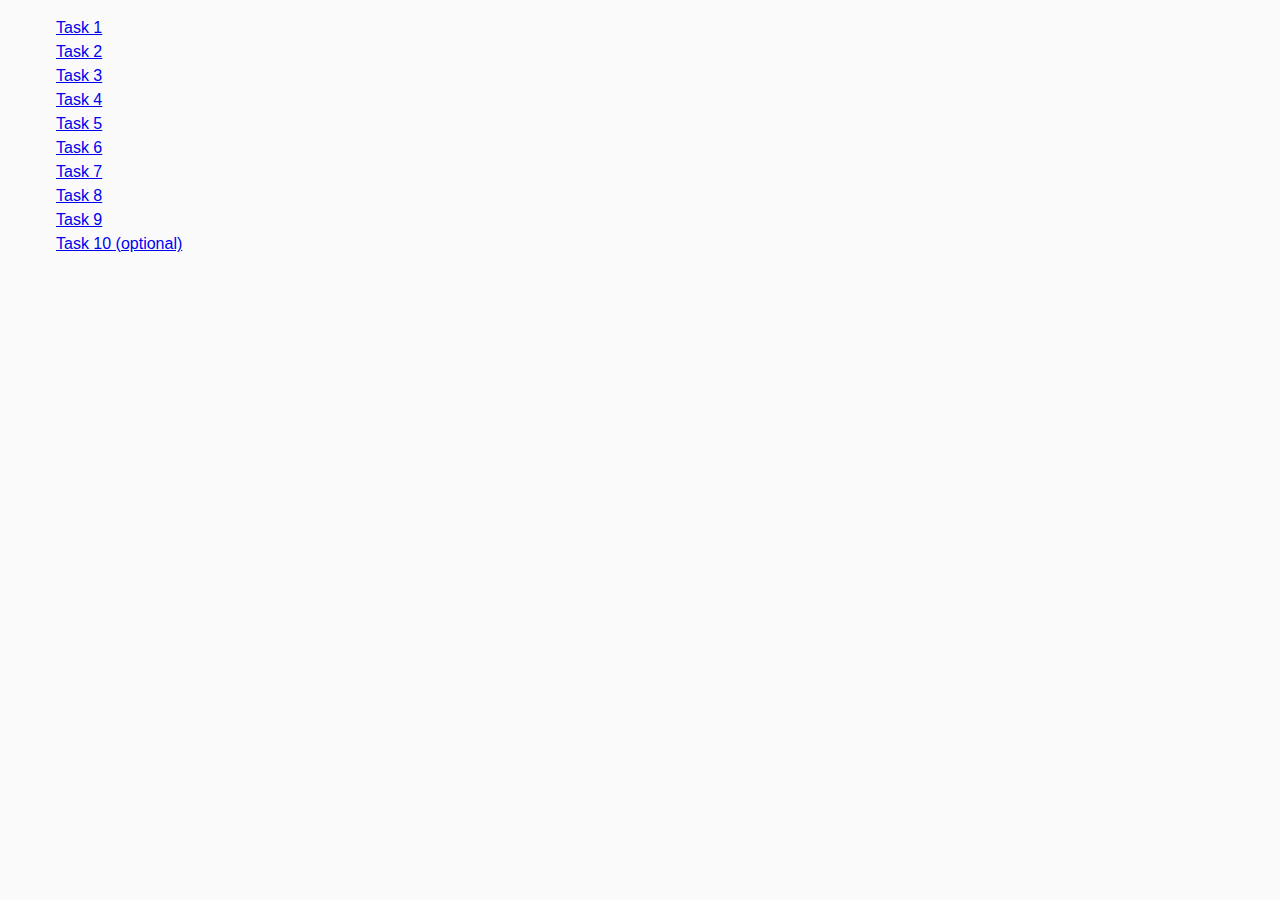
<file: index.html>
<!DOCTYPE html>
<html lang="ru">
  <head>
    <meta charset="UTF-8" />
    <meta http-equiv="X-UA-Compatible" content="IE=edge" />
    <meta name="viewport" content="width=device-width, initial-scale=1.0" />
    <title>Homework 6</title>
    <link rel="stylesheet" href="css/common.css" />
  </head>
  <body>
    <ul>
      <li><a href="task-01.html">Task 1</a></li>
      <li><a href="task-02.html">Task 2</a></li>
      <li><a href="task-03.html">Task 3</a></li>
      <li><a href="task-04.html">Task 4</a></li>
      <li><a href="task-05.html">Task 5</a></li>
      <li><a href="task-06.html">Task 6</a></li>
      <li><a href="task-07.html">Task 7</a></li>
      <li><a href="task-08.html">Task 8</a></li>
      <li><a href="task-09.html">Task 9</a></li>
      <li><a href="task-10.html">Task 10 (optional)</a></li>
    </ul>
  </body>
</html>
</file>
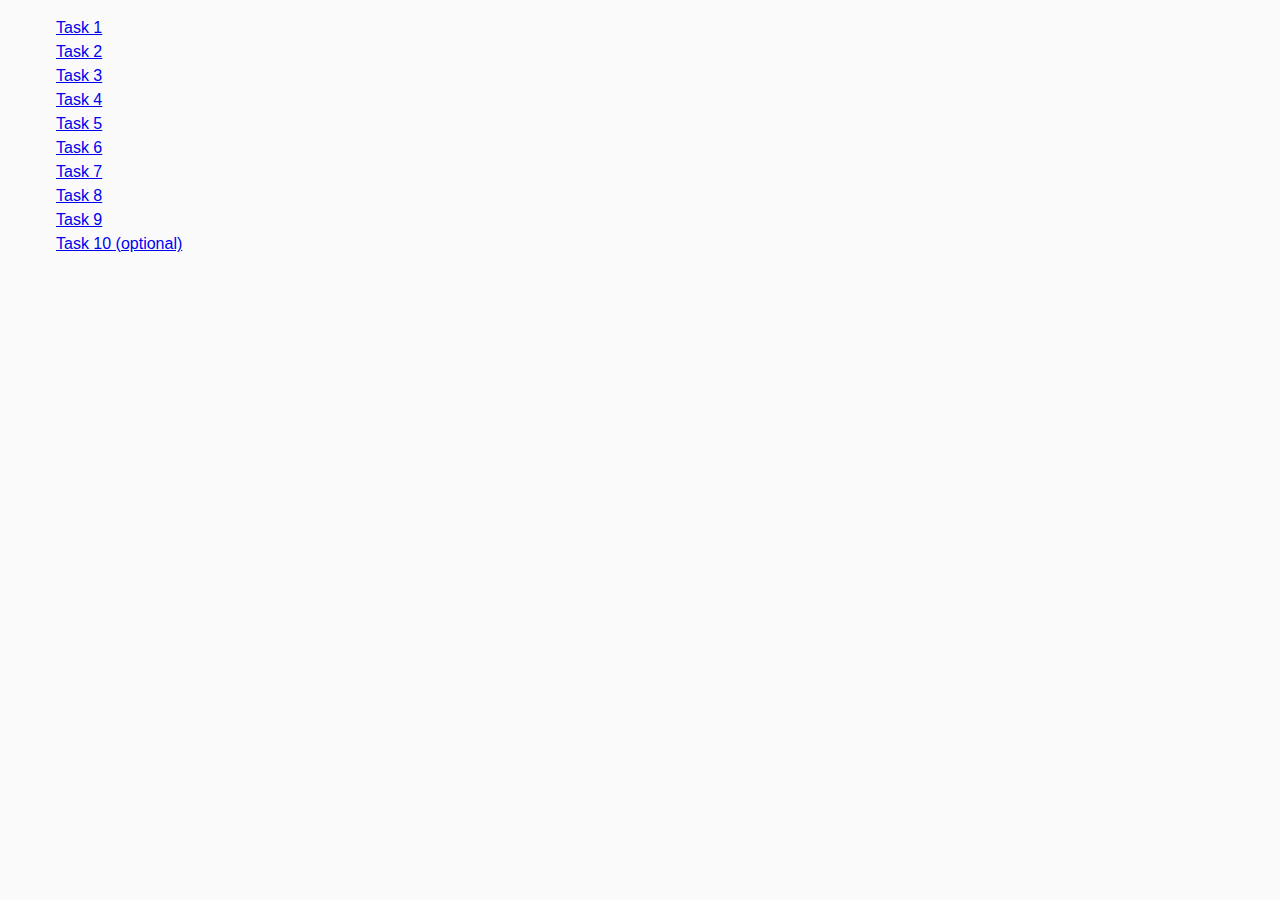
<file: src/index.html>
<!DOCTYPE html>
<html lang="ru">
  <head>
    <meta charset="UTF-8" />
    <meta http-equiv="X-UA-Compatible" content="IE=edge" />
    <meta name="viewport" content="width=device-width, initial-scale=1.0" />
    <title>Homework 6</title>
    <link rel="stylesheet" href="../src/css/common.css" />
  </head>
  <body>
    <ul>
      <li><a href="task-01.html">Task 1</a></li>
      <li><a href="task-02.html">Task 2</a></li>
      <li><a href="task-03.html">Task 3</a></li>
      <li><a href="task-04.html">Task 4</a></li>
      <li><a href="task-05.html">Task 5</a></li>
      <li><a href="task-06.html">Task 6</a></li>
      <li><a href="task-07.html">Task 7</a></li>
      <li><a href="task-08.html">Task 8</a></li>
      <li><a href="task-09.html">Task 9</a></li>
      <li><a href="task-10.html">Task 10 (optional)</a></li>
    </ul>
  </body>
</html>
</file>
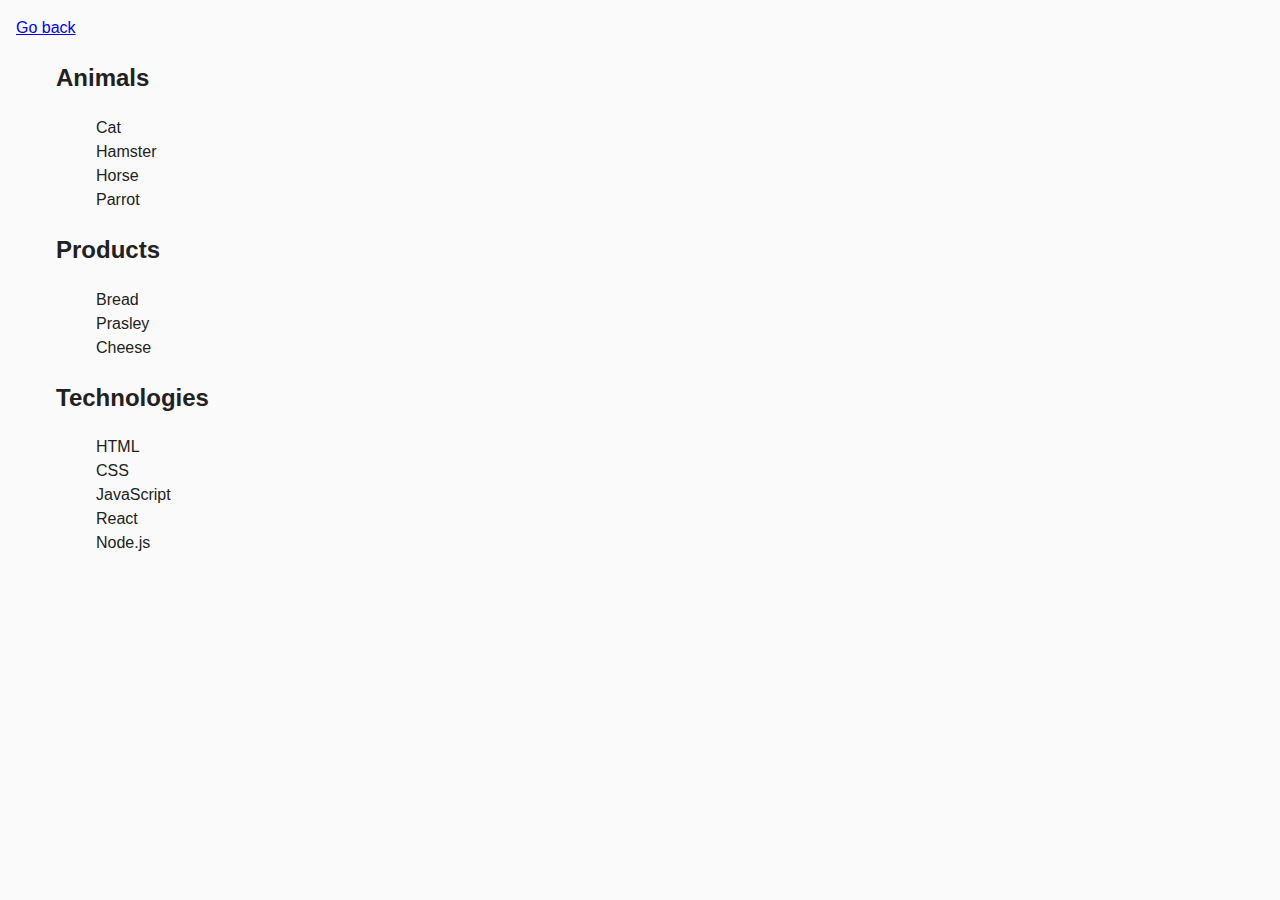
<file: task-01.html>
<!DOCTYPE html>
<html lang="ru">
  <head>
    <meta charset="UTF-8" />
    <meta http-equiv="X-UA-Compatible" content="IE=edge" />
    <meta name="viewport" content="width=device-width, initial-scale=1.0" />
    <title>Task 1</title>
    <link rel="stylesheet" href="css/common.css" />
  </head>
  <body>
    <p><a href="index.html">Go back</a></p>

    <ul id="categories">
      <li class="item">
        <h2>Animals</h2>

        <ul>
          <li>Cat</li>
          <li>Hamster</li>
          <li>Horse</li>
          <li>Parrot</li>
        </ul>
      </li>
      <li class="item">
        <h2>Products</h2>

        <ul>
          <li>Bread</li>
          <li>Prasley</li>
          <li>Cheese</li>
        </ul>
      </li>
      <li class="item">
        <h2>Technologies</h2>

        <ul>
          <li>HTML</li>
          <li>CSS</li>
          <li>JavaScript</li>
          <li>React</li>
          <li>Node.js</li>
        </ul>
      </li>
    </ul>

    <script src="js/task-01.js" type="module"></script>
  </body>
</html>
</file>
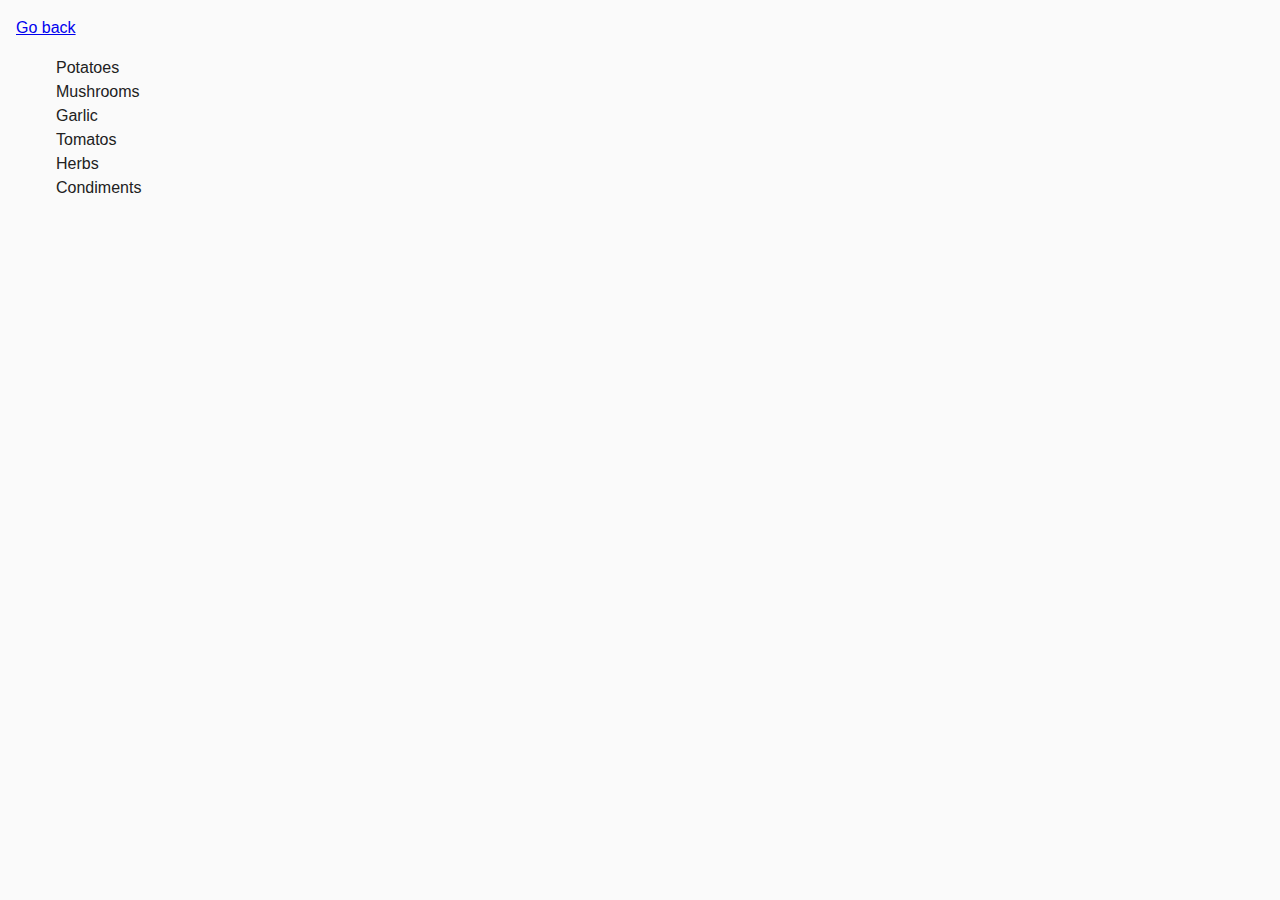
<file: task-02.html>
<!DOCTYPE html>
<html lang="ru">
  <head>
    <meta charset="UTF-8" />
    <meta http-equiv="X-UA-Compatible" content="IE=edge" />
    <meta name="viewport" content="width=device-width, initial-scale=1.0" />
    <title>Task 2</title>
    <link rel="stylesheet" href="css/common.css" />
    <style>
      .item {
        font-weight: 500;
      }

      .item:not(:last-child) {
        margin-bottom: 8px;
      }
    </style>
  </head>
  <body>
    <p><a href="index.html">Go back</a></p>

    <ul id="ingredients"></ul>

    <script src="js/task-02.js" type="module"></script>
  </body>
</html>
</file>
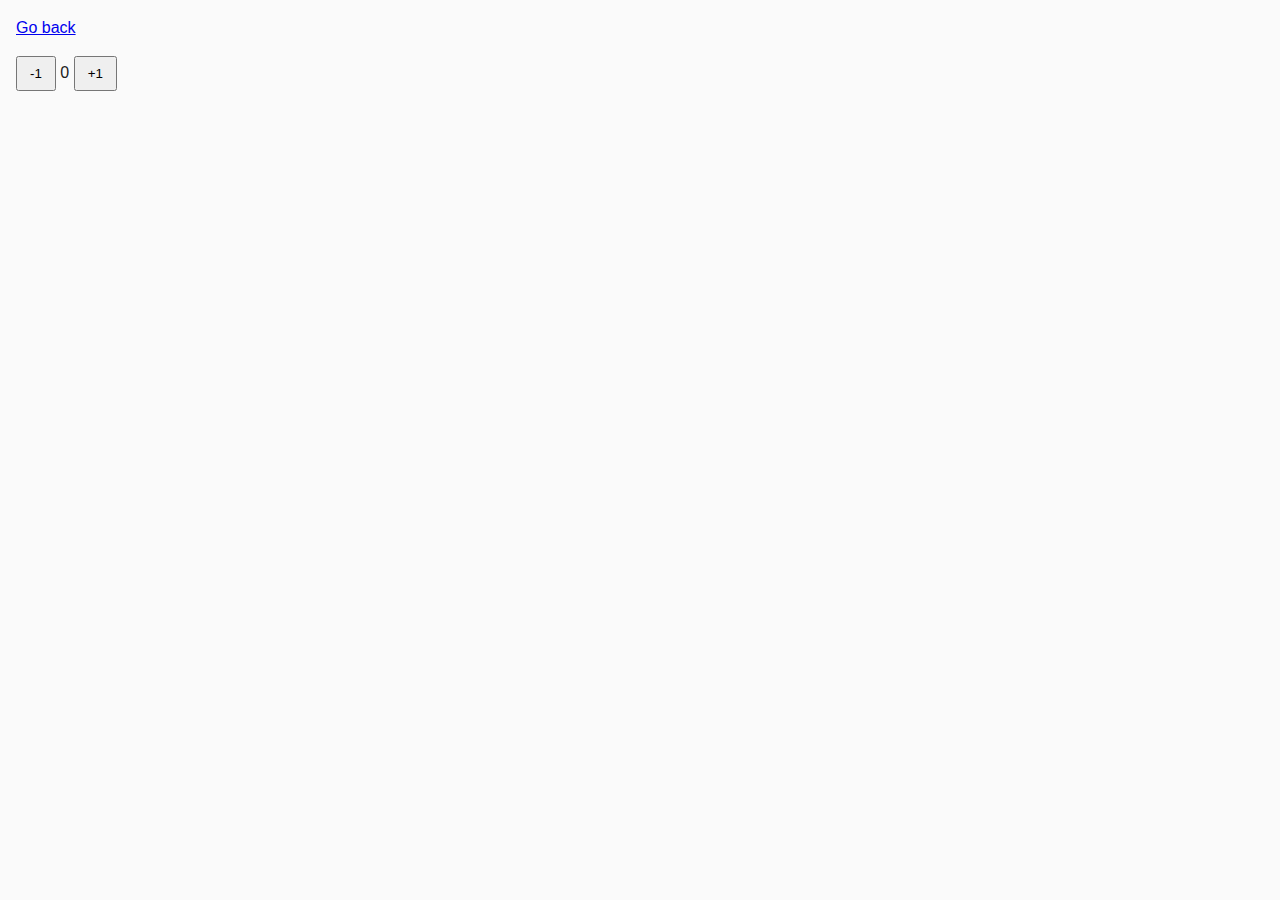
<file: task-04.html>
<!DOCTYPE html>
<html lang="ru">
  <head>
    <meta charset="UTF-8" />
    <meta http-equiv="X-UA-Compatible" content="IE=edge" />
    <meta name="viewport" content="width=device-width, initial-scale=1.0" />
    <title>Task 4</title>
    <link rel="stylesheet" href="css/common.css" />
  </head>
  <body>
    <p><a href="index.html">Go back</a></p>

    <div id="counter">
      <button type="button" data-action="decrement">-1</button>
      <span id="value">0</span>
      <button type="button" data-action="increment">+1</button>
    </div>

    <script src="js/task-04.js" type="module"></script>
  </body>
</html>
</file>
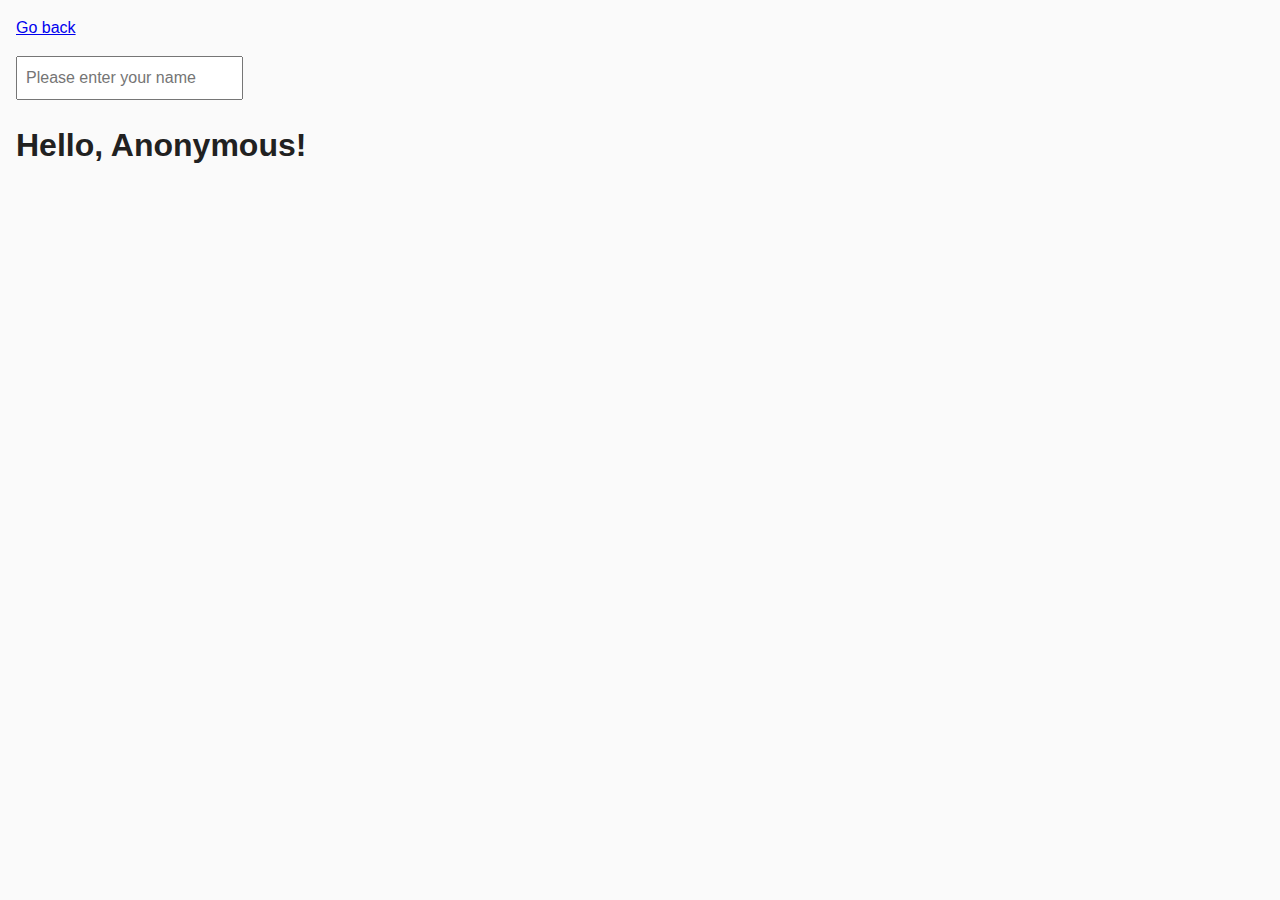
<file: task-05.html>
<!DOCTYPE html>
<html lang="ru">
  <head>
    <meta charset="UTF-8" />
    <meta http-equiv="X-UA-Compatible" content="IE=edge" />
    <meta name="viewport" content="width=device-width, initial-scale=1.0" />
    <title>Task 5</title>
    <link rel="stylesheet" href="css/common.css" />
  </head>
  <body>
    <p><a href="index.html">Go back</a></p>

    <input type="text" id="name-input" placeholder="Please enter your name" />
    <h1>Hello, <span id="name-output">Anonymous</span>!</h1>

    <script src="js/task-05.js" type="module"></script>
  </body>
</html>
</file>
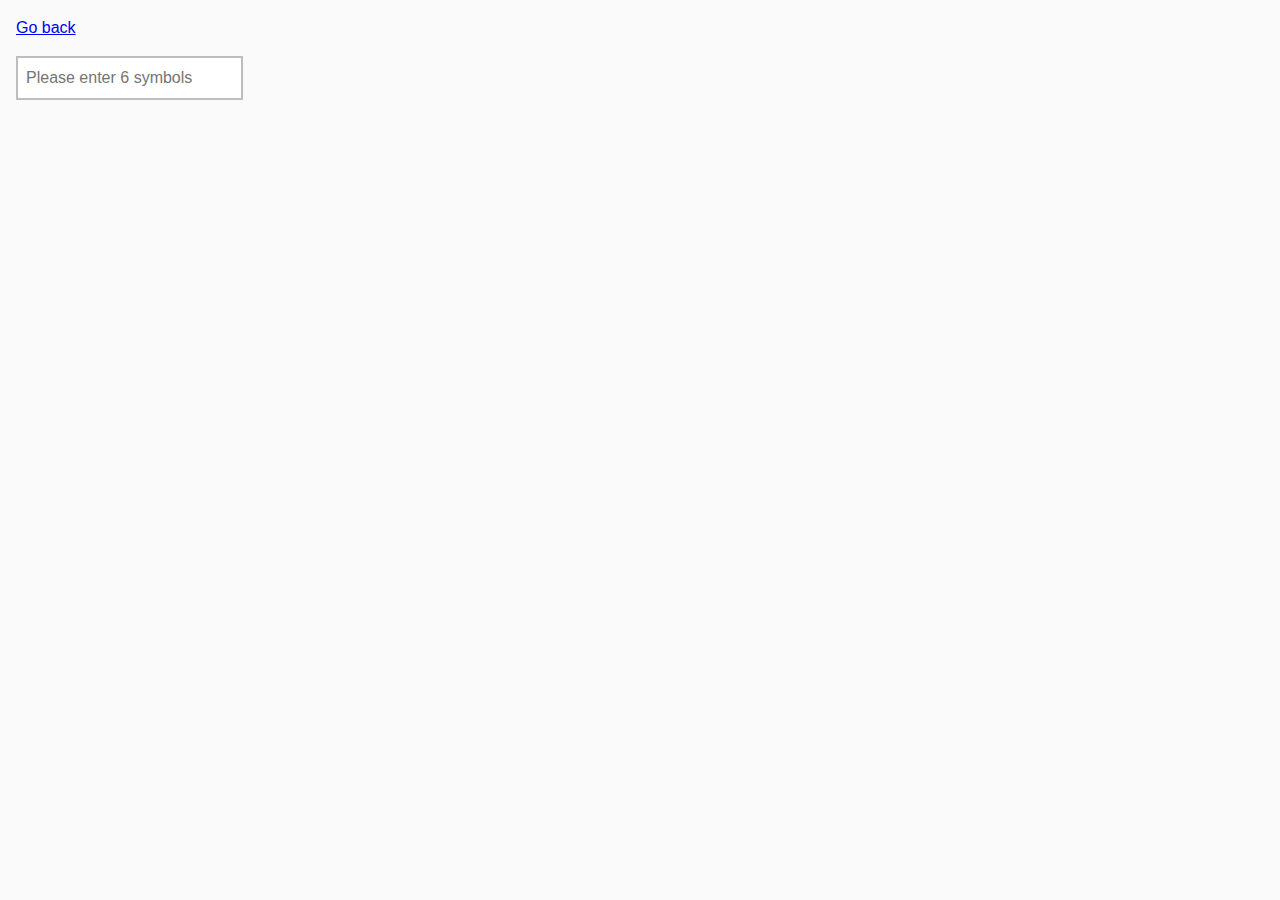
<file: task-06.html>
<!DOCTYPE html>
<html lang="ru">
  <head>
    <meta charset="UTF-8" />
    <meta http-equiv="X-UA-Compatible" content="IE=edge" />
    <meta name="viewport" content="width=device-width, initial-scale=1.0" />
    <title>Task 6</title>
    <link rel="stylesheet" href="css/common.css" />
    <style>
      #validation-input {
        border: 2px solid #bdbdbd;
      }

      #validation-input.valid {
        border-color: #4caf50;
      }

      #validation-input.invalid {
        border-color: #f44336;
      }
    </style>
  </head>
  <body>
    <p><a href="index.html">Go back</a></p>

    <input
      type="text"
      id="validation-input"
      data-length="6"
      placeholder="Please enter 6 symbols"
    />

    <script src="js/task-06.js" type="module"></script>
  </body>
</html>
</file>
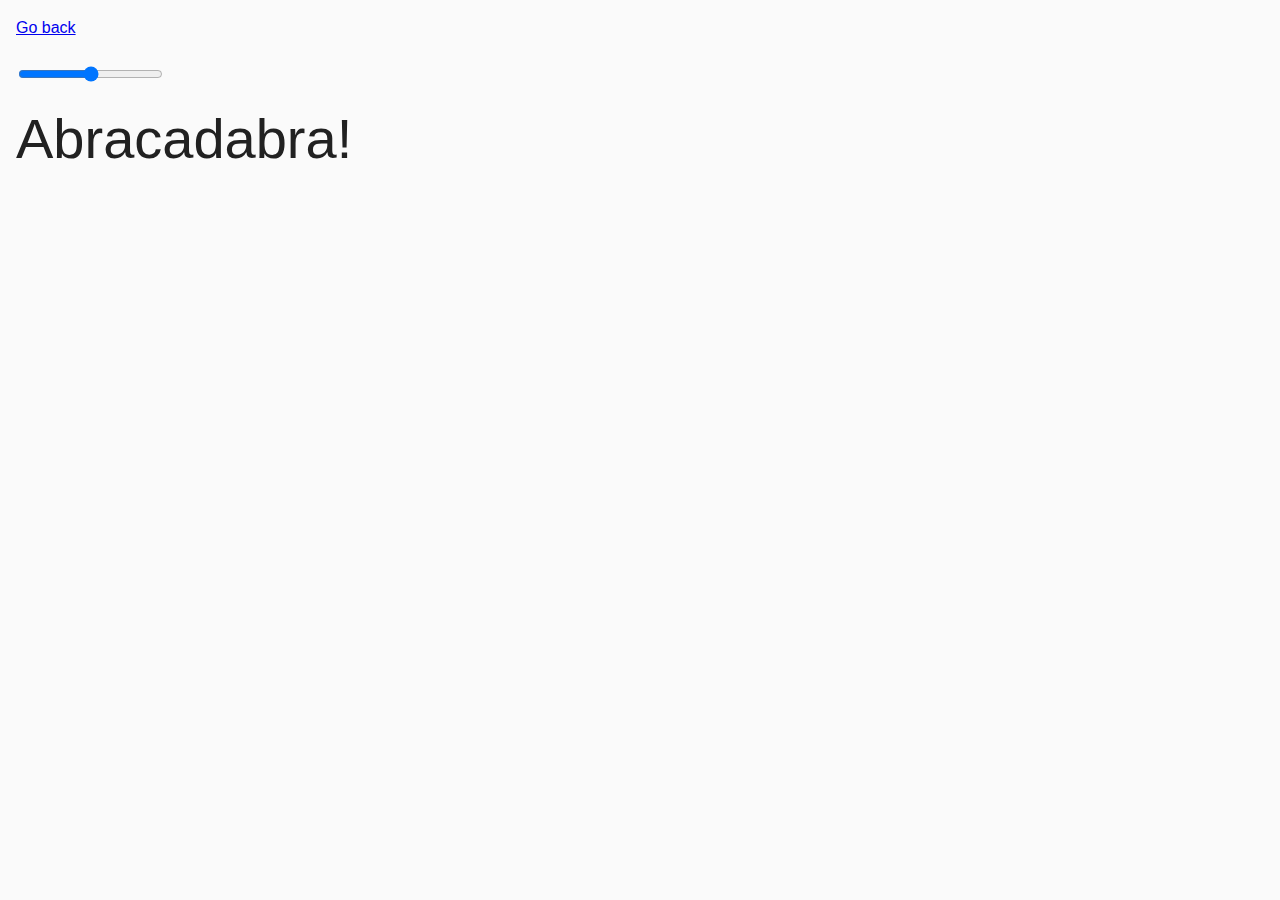
<file: task-07.html>
<!DOCTYPE html>
<html lang="ru">
  <head>
    <meta charset="UTF-8" />
    <meta http-equiv="X-UA-Compatible" content="IE=edge" />
    <meta name="viewport" content="width=device-width, initial-scale=1.0" />
    <title>Task 7</title>
    <link rel="stylesheet" href="css/common.css" />
  </head>
  <body>
    <p><a href="index.html">Go back</a></p>

    <input id="font-size-control" type="range" min="16" max="96" />
    <br />
    <span id="text">Abracadabra!</span>

    <script src="js/task-07.js" type="module"></script>
  </body>
</html>
</file>
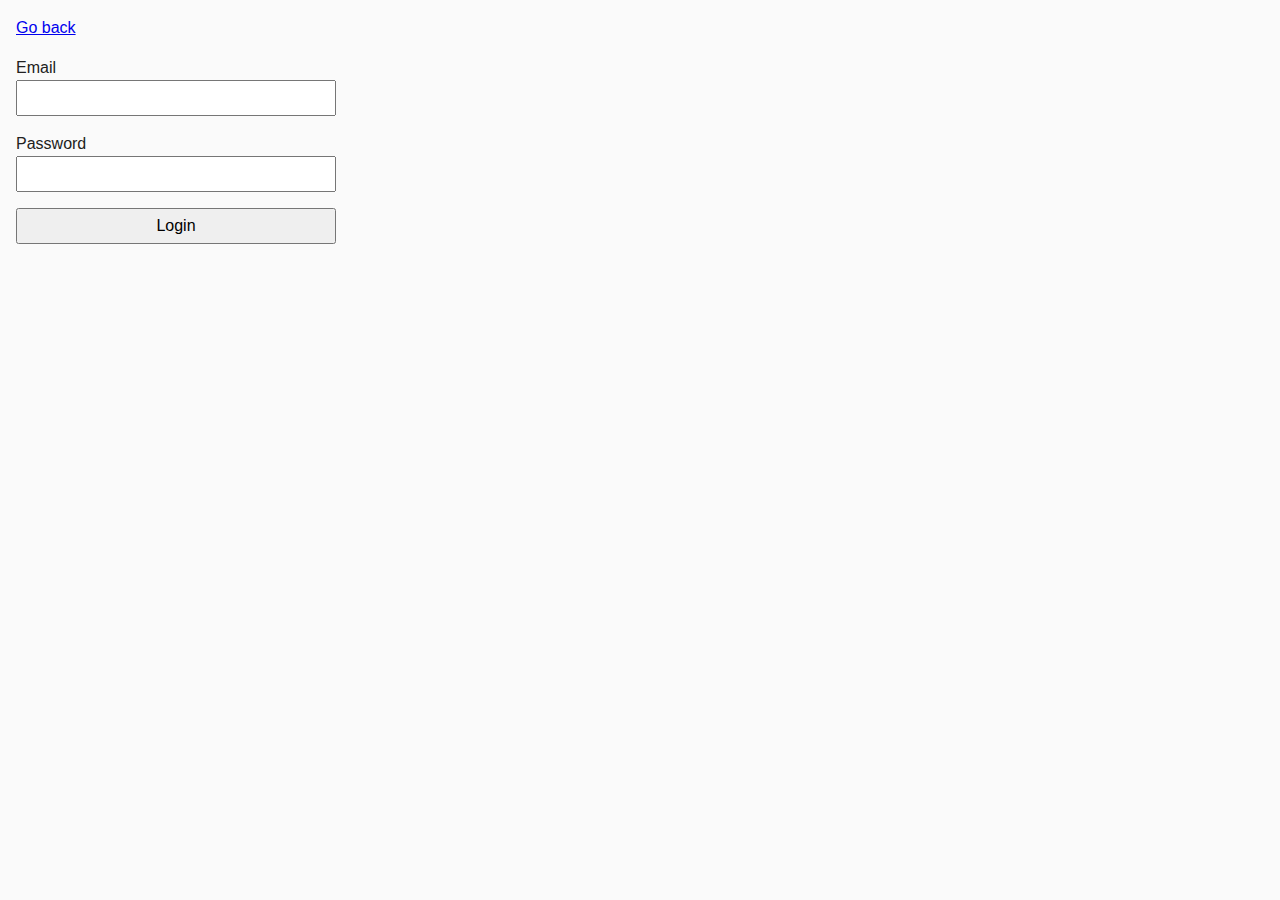
<file: task-08.html>
<!DOCTYPE html>
<html lang="ru">
  <head>
    <meta charset="UTF-8" />
    <meta http-equiv="X-UA-Compatible" content="IE=edge" />
    <meta name="viewport" content="width=device-width, initial-scale=1.0" />
    <title>Task 8</title>
    <link rel="stylesheet" href="css/common.css" />
    <style>
      .login-form {
        max-width: 320px;
        display: flex;
        flex-direction: column;
      }

      .login-form label {
        margin-bottom: 16px;
      }

      .login-form input,
      .login-form button {
        width: 100%;
        padding: 4px;
        font: inherit;
      }
    </style>
  </head>
  <body>
    <p><a href="index.html">Go back</a></p>

    <form class="login-form">
      <label>
        Email
        <input type="email" name="email" />
      </label>
      <label>
        Password
        <input type="password" name="password" />
      </label>
      <button type="submit">Login</button>
    </form>
 
    <script src="js/task-08.js" type="module"></script>
  </body>
</html>
</file>
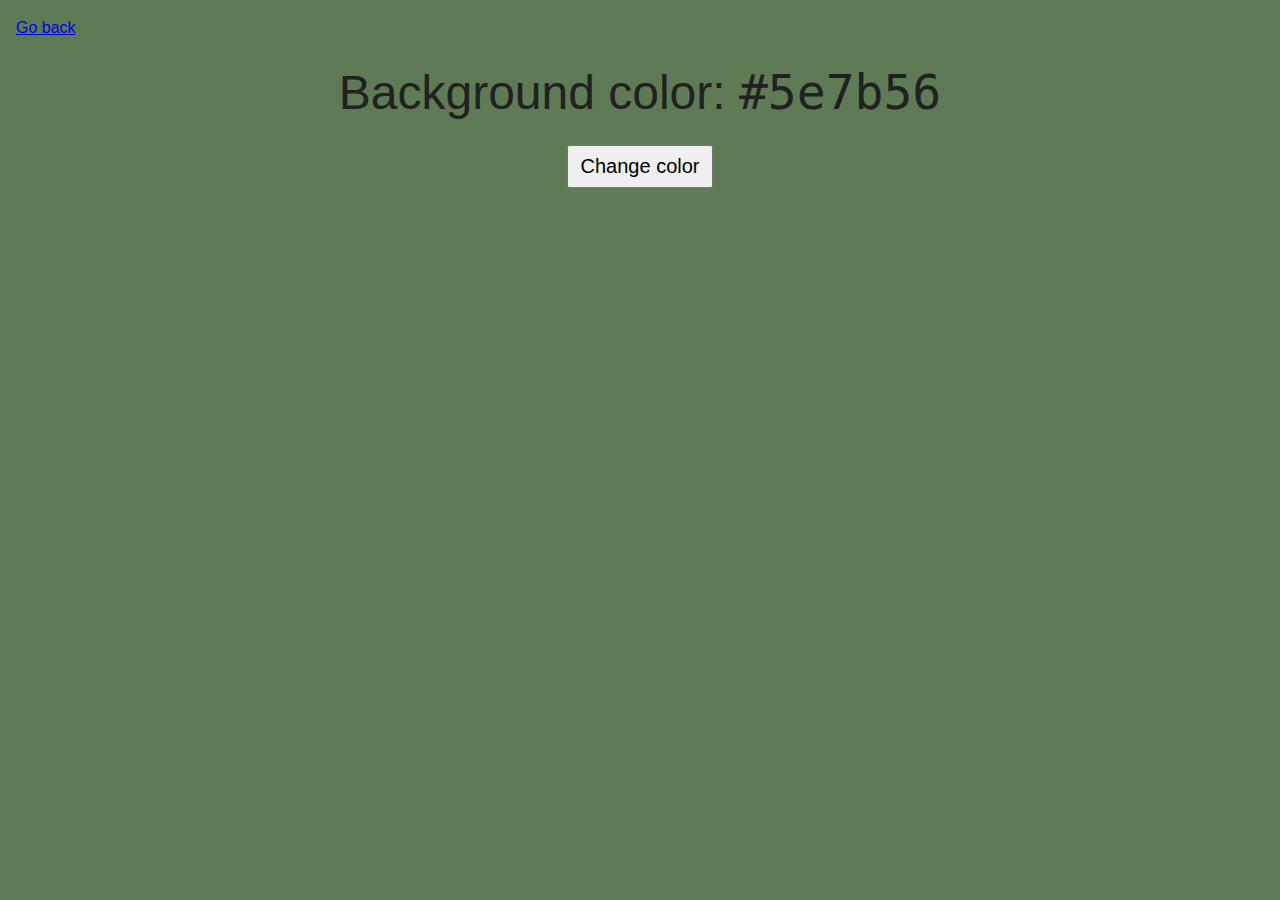
<file: task-09.html>
<!DOCTYPE html>
<html lang="ru">
  <head>
    <meta charset="UTF-8" />
    <meta http-equiv="X-UA-Compatible" content="IE=edge" />
    <meta name="viewport" content="width=device-width, initial-scale=1.0" />
    <title>Task 9</title>
    <link rel="stylesheet" href="css/common.css" />
    <style>
      .widget {
        text-align: center;
      }

      .widget p {
        margin-top: 0;
        margin-bottom: 16px;
        font-size: 48px;
      }

      .widget span {
        font-family: monospace;
      }

      .widget button {
        padding: 8px 12px;
        font-size: 20px;
        cursor: pointer;
      }
    </style>
  </head>
  <body>
    <p><a href="index.html">Go back</a></p>

    <div class="widget">
      <p>Background color: <span class="color" id ="color">-</span></p>
      <button type="button" class="change-color" id ="genNewCol">Change color</button>
    </div>

    <script src="js/task-09.js" type="module"></script>
  </body>
</html>
</file>
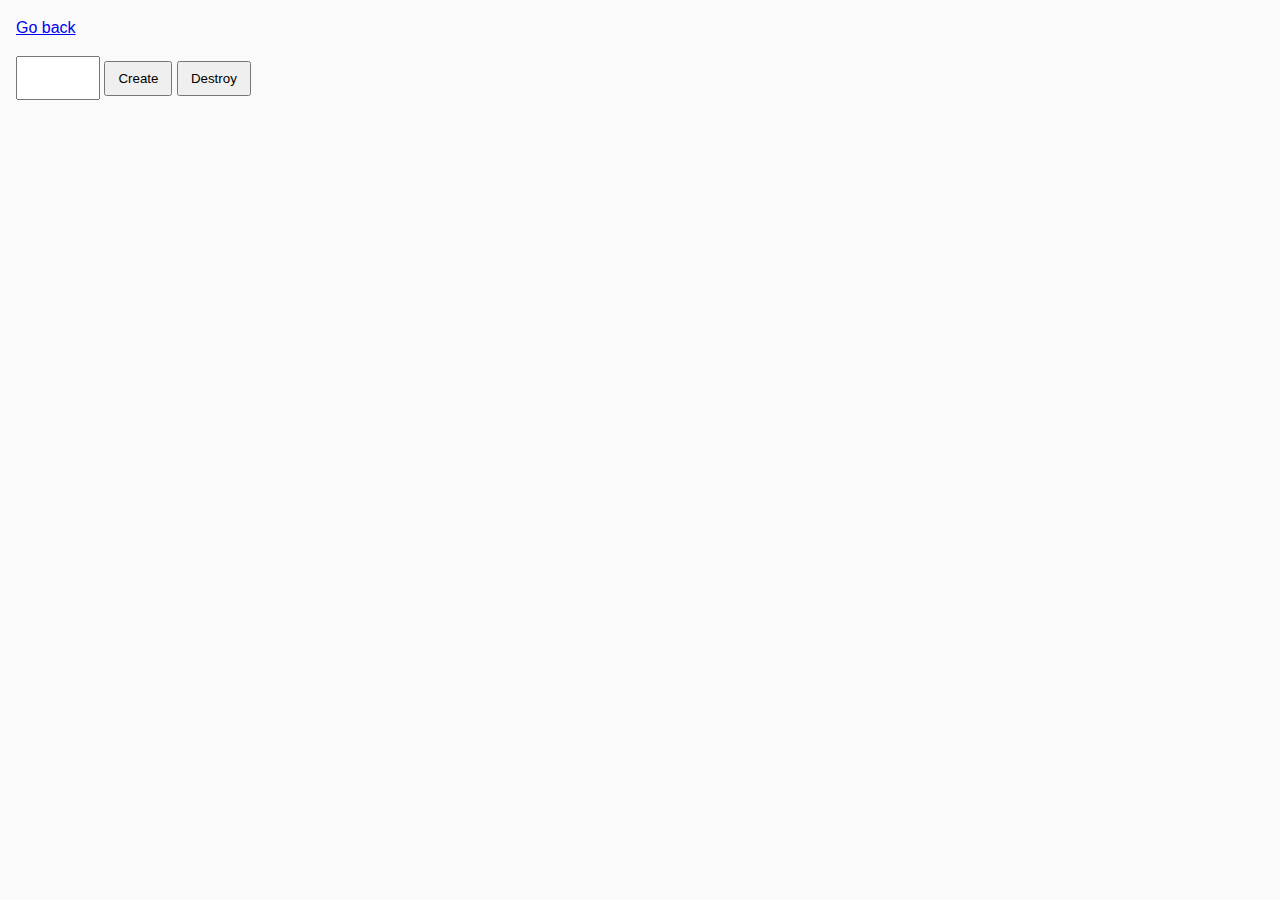
<file: task-10.html>
<!DOCTYPE html>
<html lang="ru">
  <head>
    <meta charset="UTF-8" />
    <meta http-equiv="X-UA-Compatible" content="IE=edge" />
    <meta name="viewport" content="width=device-width, initial-scale=1.0" />
    <title>Task 10 (optional)</title>
    <link rel="stylesheet" href="css/common.css" />
  </head>
  <body>
    <p><a href="index.html">Go back</a></p>

    <div id="controls">
      <input type="number" min="1" max="100" step="1" />
      <button type="button" data-create>Create</button>
      <button type="button" data-destroy>Destroy</button>
    </div>

    <div id="boxes"></div>

    <script src="js/task-10.js" type="module"></script>
  </body>
</html>
</file>
<file: css/common.css>
* {
  box-sizing: border-box;
}

body {
  margin: 16px;
  font-family: -apple-system, BlinkMacSystemFont, "Segoe UI", Roboto, Oxygen,
    Ubuntu, Cantarell, "Open Sans", "Helvetica Neue", sans-serif;
  -webkit-font-smoothing: antialiased;
  -moz-osx-font-smoothing: grayscale;
  background-color: #fafafa;
  color: #212121;
  line-height: 1.5;
}

input {
  padding: 8px;
  font: inherit;
}

button {
  padding: 8px 12px;
  cursor: pointer;
}

img {
  text-decoration: none;
  display: inline-block;
  margin: 10px;
}

.gallery {
  list-style: none;
  display: flex;
  justify-content: center;
  align-items: center;
}

li,
ul {
  display: block;
}
</file>
<file: src/css/common.css>
* {
  box-sizing: border-box;
}

body {
  margin: 16px;
  font-family: -apple-system, BlinkMacSystemFont, "Segoe UI", Roboto, Oxygen,
    Ubuntu, Cantarell, "Open Sans", "Helvetica Neue", sans-serif;
  -webkit-font-smoothing: antialiased;
  -moz-osx-font-smoothing: grayscale;
  background-color: #fafafa;
  color: #212121;
  line-height: 1.5;
}

input {
  padding: 8px;
  font: inherit;
}

button {
  padding: 8px 12px;
  cursor: pointer;
}

img {
  text-decoration: none;
  display: inline-block;
  margin: 10px;
}

.gallery {
  list-style: none;
  display: flex;
  justify-content: center;
  align-items: center;
}

li,
ul {
  display: block;
}
</file>
